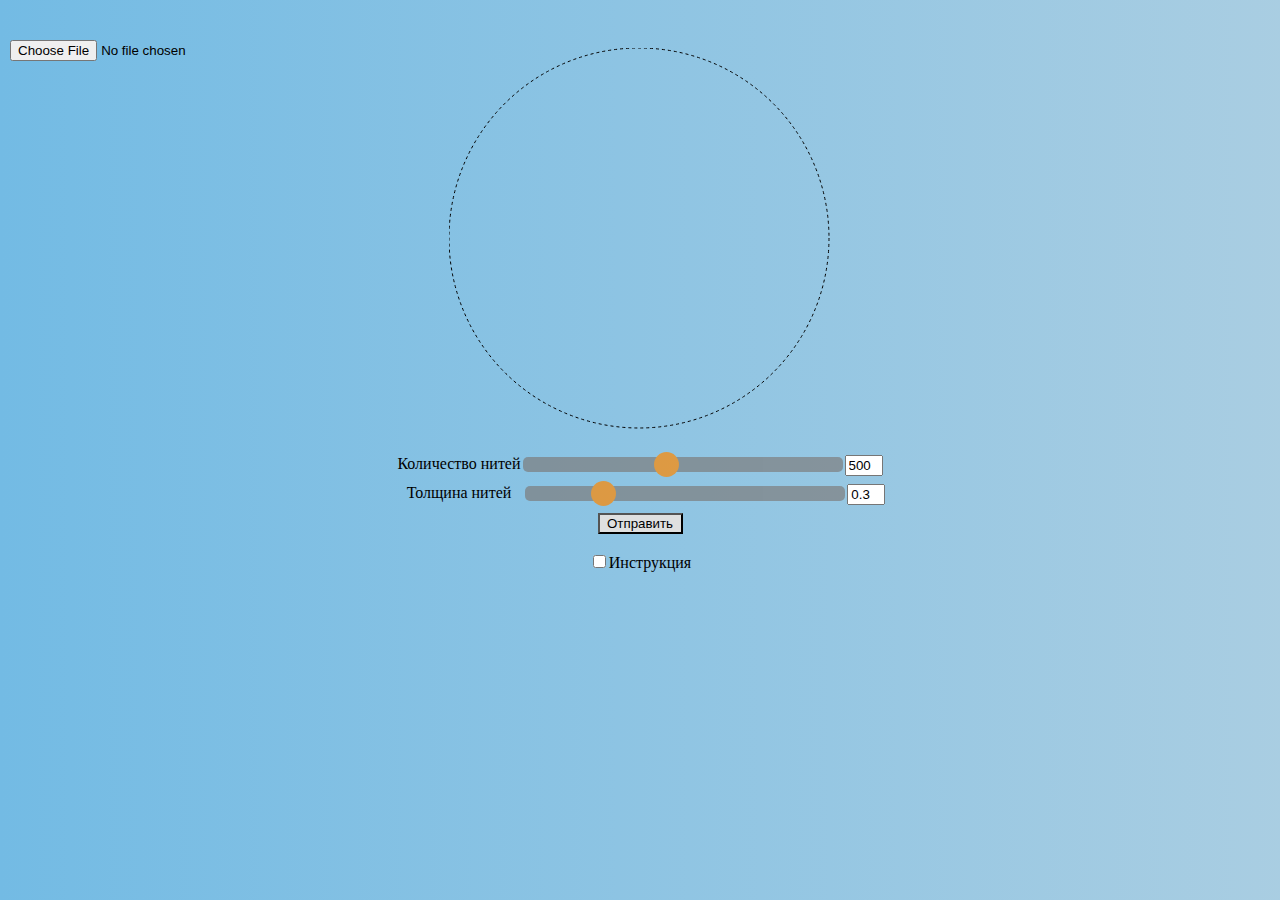
<file: index.html>
<!DOCTYPE html>

<head>
    <meta charset="utf-8">
    </meta>
    <title>String Art</title>
    <link rel="stylesheet" href="style.css">
    </link>
</head>

<body>
    <div class="fileChoose">
        <form id="myform" enctype="multipart/form-data" method="POST">
            <input type="file" id="file" name="file" accept="image/png, image/jpeg">
    </form>
    </div>
    </div>
    <div class="divcustum">
        <canvas id="canvas" width="383" height="383"></canvas>
        <form class="custumizator" id="custumizator" method="POST">
            <div class="custom-">
                Количество нитей<input type="range" class="slider" min="100" max="1000" step="1" value="500" id="lineNumRange"
                    onchange="synchronizationlineNumRange();" class="settings">
                <input type="text" id="lineNumText" value="500" onchange="synchronizationlineNumText();"
                    class="text settings" maxlength="11">
            </div>
            <div class="custom-">
                &nbsp;&nbsp;&nbsp;Толщина нитей&nbsp;&nbsp;&nbsp;<input type="range" class="slider" min="0.1" max="1" step="0.1" value="0.3" id="lineWidthRange"
                    onchange="synchronizationlineWidthRange();change()" class="settings">
                <input type="text" id="lineWidthText" value="0.3" onchange="synchronizationlineWidthText();change()"
                    class="text settings">
            </div class="custom-">
            <!-- <div>
                <input type="range" min="1" max="100" step="1" value="1" id="percentRange"
                    onchange="synchronizationPercentRange();" class="settings">
                <input type="text" id="percentText" value="1" onchange="synchronizationPercentText();"
                    class="text settings">%
            </div> -->
            <div class="custom-">
		
		<button class="button" type="button" id="filesend">Отправить</button>
                <!-- <button type="button" id="clear" onclick="clearCanvas()">Очистить</button> -->
            </div>
        </form>
        
    </div>
    
    
    <div id="loader"></div>


    </div>
    </div><br>
    <div class="instruction1">
        <div><input id="checkbox" type="checkbox" onchange="checkbox()">Инструкция</div>
        <div class="instruction">
            <div id="instructionButtonPrevious" class="button"></div>
            <div id="instructionButtonNext" class="button"></div>
        </div><br>

        <div id="instruct1"></div>
        <p id="inctruction_tip" hidden>Расставьте 360 гвоздиков на окружности и пронумеруйте их.
            <br> Далее соединяйте их нитями в соответствии с инструкцией</p>
    </div>

</body>
<script src="script.js" type="text/javascript"></script>
</file>
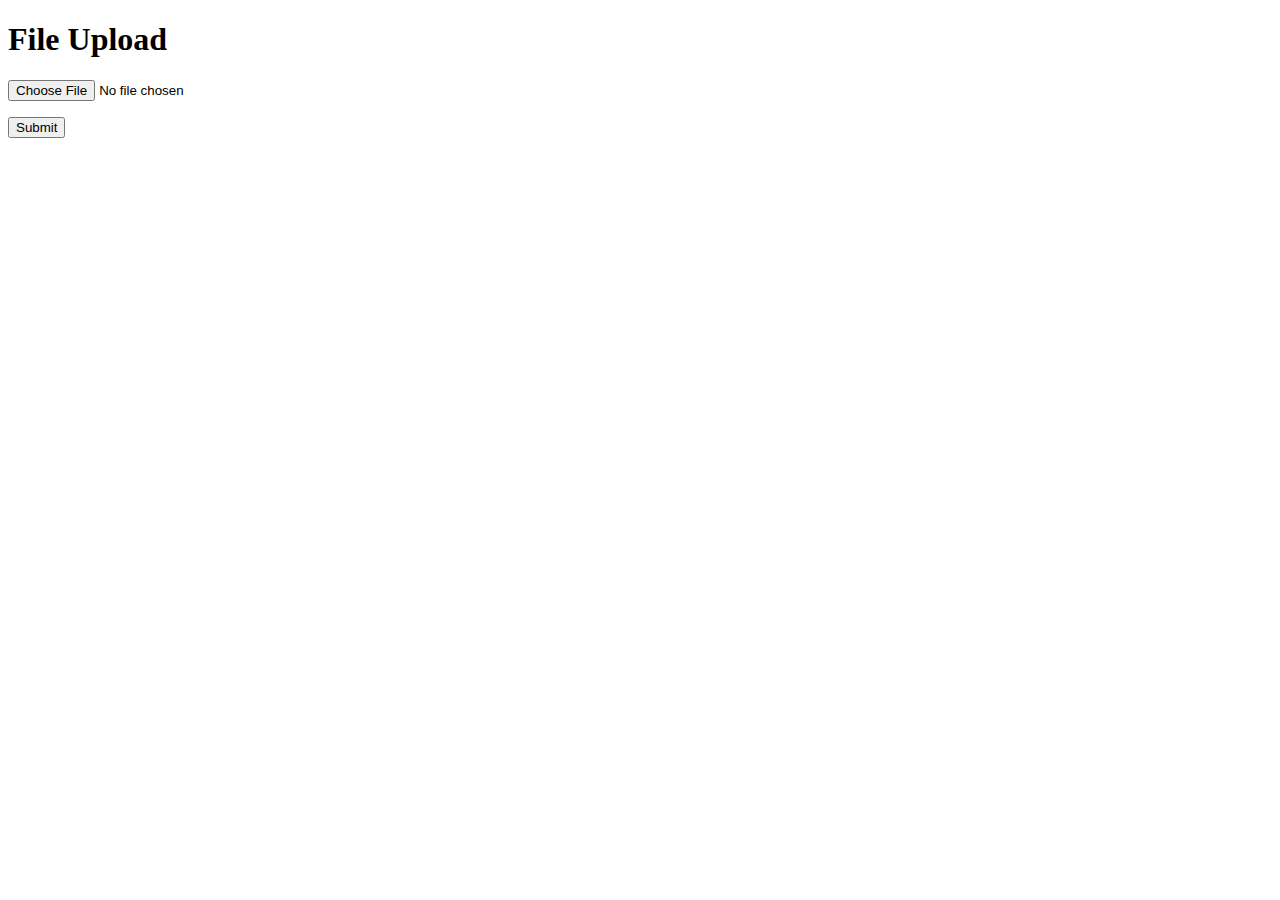
<file: templates/index.html>
<!doctype html>
<html>
  <head>
    <title>File Upload</title>
  </head>
  <body>
    <h1>File Upload</h1>
    <form method="POST" action="" enctype="multipart/form-data">
      <p><input type="file" name="file"></p>
      <p><input type="submit" value="Submit"></p>
    </form>
  </body>
</html>
</file>
<file: style.css>
body {
	background-color: grey;
	background: linear-gradient(90deg,#73bbe4, #dfe0e0);/* #C9D6FF #E2E2E2 #92aaf7,white */
	background-size: 200% 200%;
	animation: gradient 10s ease infinite; 
}


.custumizator{
    display: flex;
    flex-direction: column;
    justify-content: center;
	margin-top: 1em;
}
.submit{
    width: 90px;
	
}
canvas {
	margin-top: 3em;
	padding-left: 0;
    padding-right: 0;
    margin-left: auto;
    margin-right: auto;
    display: block;
}
.fileChoose{
	position: absolute;
    left: 10px;
    top: 40px;
	
}
.text{
    width: 30px;
}
.all{
    height: 50px;
}
.buttons{
    display: flex;
    flex-direction: row;
}
#filesend{
    width: 85px;
}
.options{
    display: flex;
    flex-direction: row;
}
.loader {
    position: absolute;
    top: 23%;
    left: 48%;


    border: 10px solid #7d7d7d; /* Dark grey */
    border-top: 10px solid #ff8800; /* Orange */
    border-radius: 50%;
    width: 40px;
    height: 40px;
    animation: spin 2s linear infinite;
  }
  
  @keyframes spin {
    0% { transform: rotate(0deg); }
    100% { transform: rotate(360deg); }
  }
.custom-{
    display: flex;
    flex-direction: row;
	justify-self: center;
    justify-content: center;
	margin-top: .5em;
}
.instruction{
    display: flex;
    flex-direction: row;
}
.instruction1{
	margin: auto;
	display: flex;
	align-items: center;
	justify-content: center;
	flex-direction: column;
}

#instruct1 {
	font-weight: bold;
	font-size: 20px;
}

.instruction2 {
	font-weight: bold;
}

@keyframes gradient {
	0% {
		background-position: 0 50%;
	}
	
	50% {
		background-position: 100% 50% 
	}
	
	100% {
		background-position: 0 50%;
	}
}
	
.slider {
	-webkit-appearance: none;
	width: 50%;
	max-width: 320px;
	height: 15px;
	border-radius: 5px;
	border-color: black;
	background: #7d7d7d;
	outline-width: 5 px;
	outline-color: black;
	opacity: 0.7;
	-webkit-transition: .2s;
	transition: opacity .2s;
}
	
.slider::-webkit-slider-thumb {
	-webkit-appearance: none;
	appearance: none;
	width: 25px;
	height: 25px;
	border-radius: 50%; 
	background: #ff8800;
	cursor: pointer;
}


.button {
	transition-duration: 0.4s;
	background-color: #dfe0e0;
	color: black;
  }
  
.button:hover {
	background-color: #ff8800;
	color:white
}
</file>
